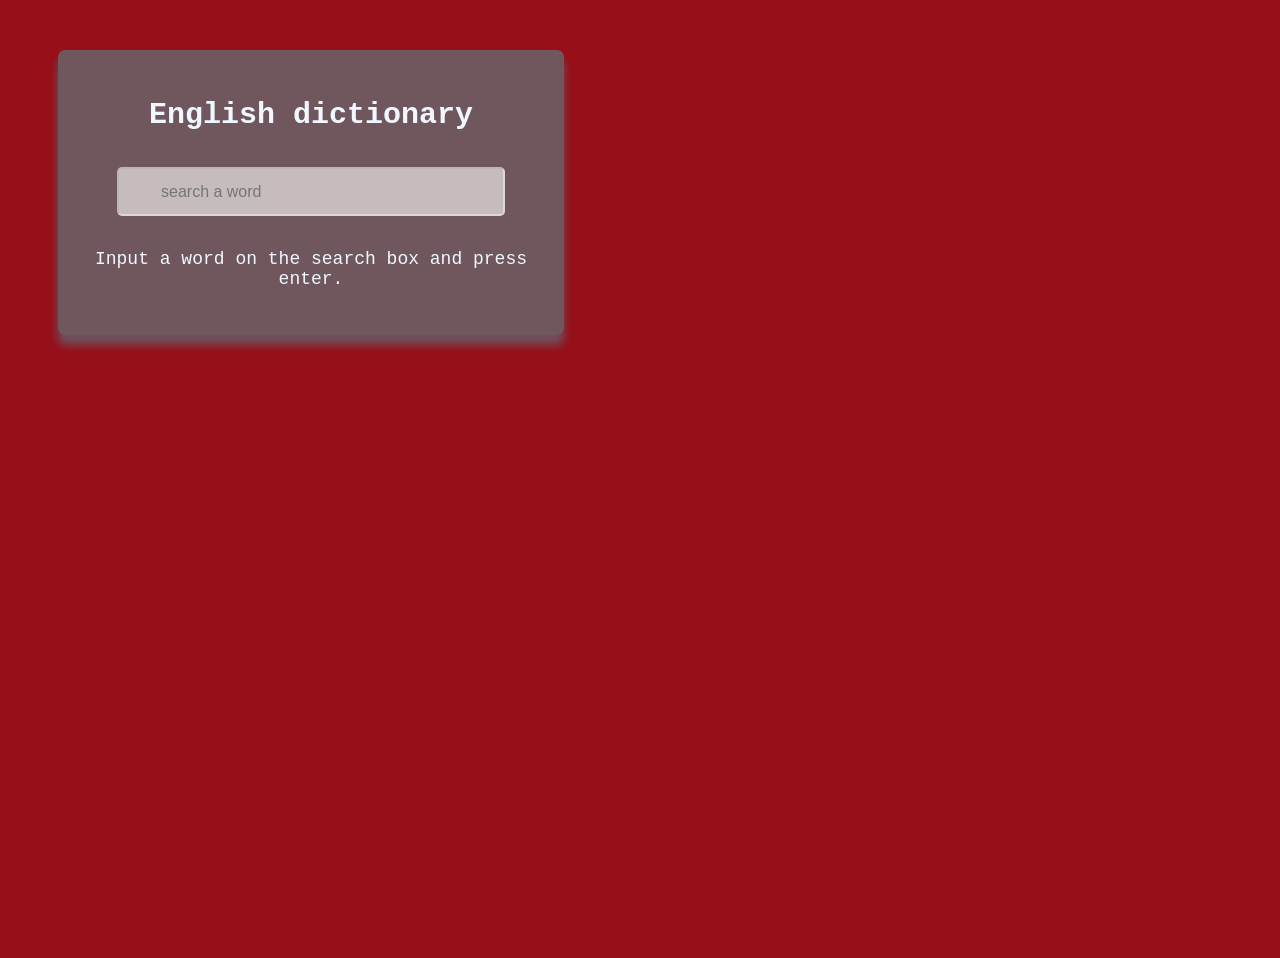
<file: index.html>
<!DOCTYPE html>
<html lang="en">

<head>
    <meta charset="UTF-8">
    <meta name="viewport" content="width=device-width, initial-scale=1.0">
    <title>wordly project</title>
    <link rel="stylesheet" href="index.css">

</head>

<body>
    <div class="container">
        <h1 class="title">English dictionary</h1>
        <input type="text" class="input" id="inputs" placeholder="search a word">
        <p class="info-text" id="info-text"></p>Input a word on the search box and press enter.</p>
        <div class="meaning-container" id="meaning-container">
            <p>Word Title: <span class="text" id="title">___</span></p>
            <p>meaning: <span class="meaning" id="meaning">______</span></p>
            <audio src="" controls id="audio"></audio>
        </div>

    </div>
    <script src="index.js"></script>
</body>

</html>
</file>
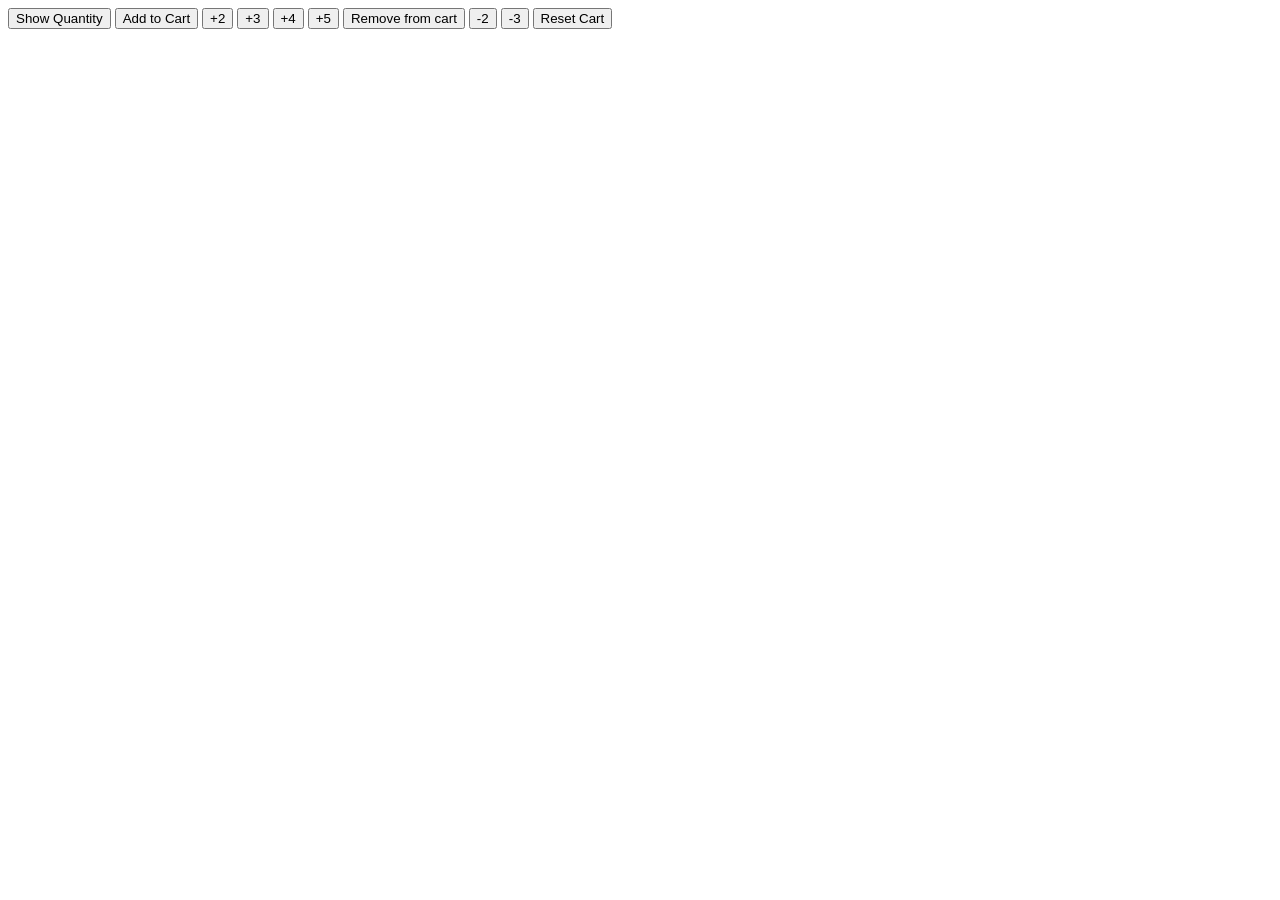
<file: calc.html>
<!DOCTYPE html>
<html>

<head>
    <title>Cart Quantity</title>
</head>

<body>
    <button onclick="
      console.log(`Cart quantity: ${cartQuantity}`);
    ">Show Quantity</button>

    <button onclick="
      updateCartQuantity(1);
    ">Add to Cart</button>

    <button onclick="
      updateCartQuantity(2);
    ">+2</button>

    <button onclick="
      updateCartQuantity(3);
    ">+3</button>

    <button onclick="
      updateCartQuantity(4);
    ">+4</button>

    <button onclick="
      updateCartQuantity(5);
    ">+5</button>

    <button onclick="
      updateCartQuantity(-1);
    ">Remove from cart</button>

    <button onclick="
      updateCartQuantity(-2);
    ">-2</button>

    <button onclick="
      updateCartQuantity(-3);
    ">-3</button>

    <button onclick="
      cartQuantity = 0;
      console.log('Cart was reset.');
      console.log(`Cart quantity: ${cartQuantity}`);
    ">Reset Cart</button>

    <p class="js-cart-quantity" onclick="
    document.querySelector('.js-cart-quantity').innerHTML = `Cart quantity: ${cartQuantity}`;
    "></p>

    <script>
        let cartQuantity = 0;

        function updateCartQuantity(change) {
            if (cartQuantity + change > 10) {
                alert('The cart is full');
                return;
            }

            if (cartQuantity + change < 0) {
                alert('Not enough items in the cart');
                return;
            }

            cartQuantity += change;
            console.log(`Cart quantity: ${cartQuantity}`);
        }
    </script>
</body>

</html>
</file>
<file: index.css>
body {
    margin: 10;
    min-height: 100vh;
    justify-content: center;
    display: block;
    align-items: center;
    background-color: rgba(150, 15, 25);
    color: aliceblue;
    font-family: 'Courier New', Courier, monospace;
}

.container {
    background-color: rgba(25, 255, 255, .3);
    padding: 28px;
    border-radius: 7px;
    margin: 50px;
    box-shadow: 0 10px 10px rgba(20, 240, 255, .3);
    width: 90%;
    max-width: 450px;
    text-align: center;
    font-size: 18px;
    font-weight: 500;
    cursor: pointer;

}

.title {
    font-size: 30px;
    font-weight: 250px;
}

.input {
    height: 45px;
    width: 300px;
    background-color: rgba(255, 255, 255, .6);
    border-color: rgba(255, 255, 255, .4);
    font-size: 16px;
    padding: 0 42px;
    border-radius: 5px;
    margin: 15px;
}

.meaning-container {
    display: none;
}
</file>
